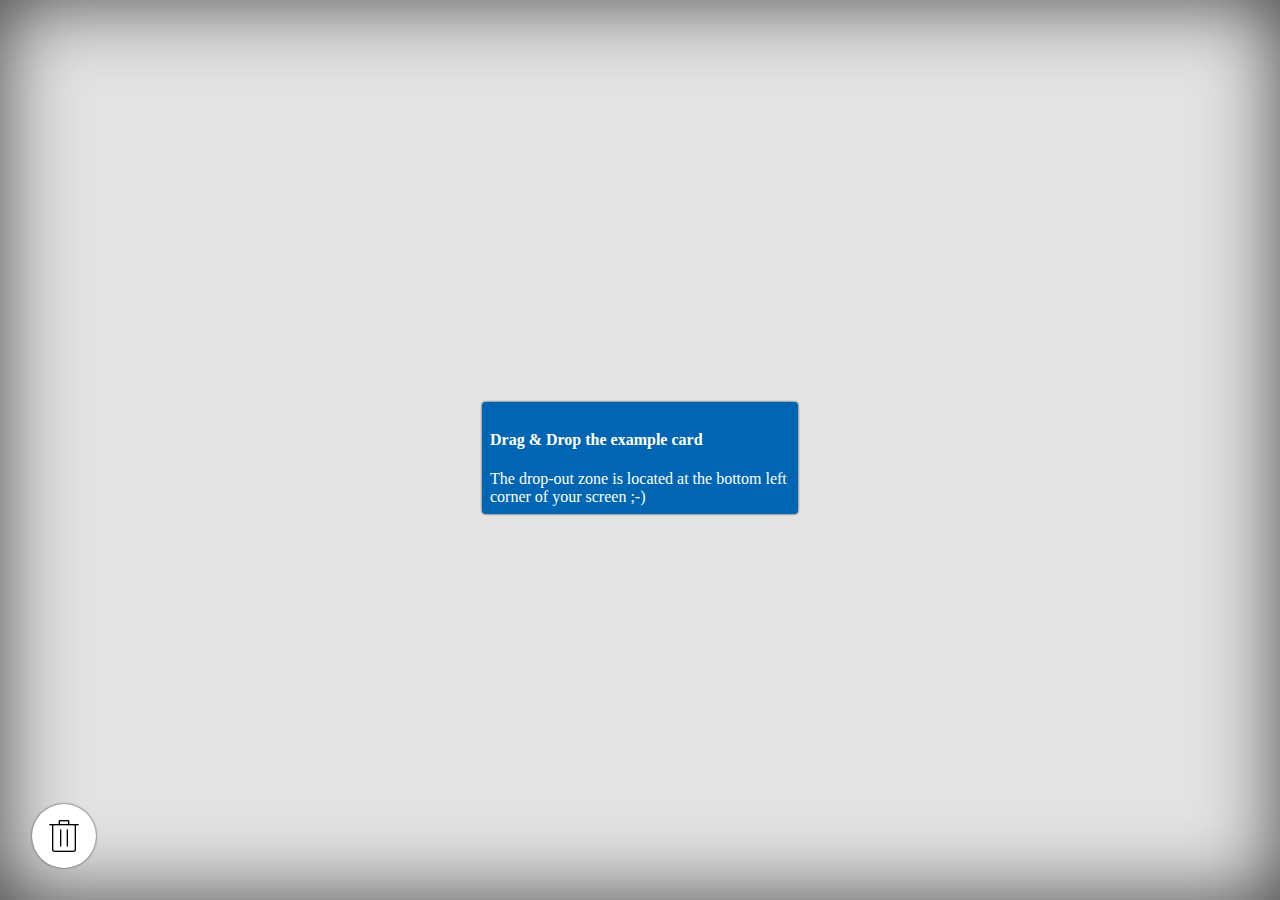
<file: 0-trash-can/index.html>
<!DOCTYPE html>
<html lang="en" xmlns="http://www.w3.org/1999/html">
<head>
    <meta charset="utf-8">
    <meta http-equiv="content-type" content="text/html; charset=utf-8"/>
    <meta name="description" content="">
    <meta name="viewport" content="width=device-width, initial-scale=1"/>
    <meta name="theme-color" content="#ffffff"/>
    <link rel="stylesheet" href="app.css"/>
    <link rel="stylesheet" href="trash-can.css"/>
    <title>Trash-Can</title>
</head>
<body>

<div id="c1" class="card" draggable="true" ondragstart="drag(event)">
    <h4>Drag & Drop the example card</h4>
    <span>The drop-out zone is located at the bottom left corner of your screen ;-)</span>
</div>

<div id="trash-can-zone" ondragover="allowDrop(event)" ondrop="dropTrash(event)">
    <img src="trash-can-black.png" alt="trash-can-icon"/>
</div>

<script src="app.js"></script>
<script src="trash-can.js"></script>
</body>
</html>
</file>
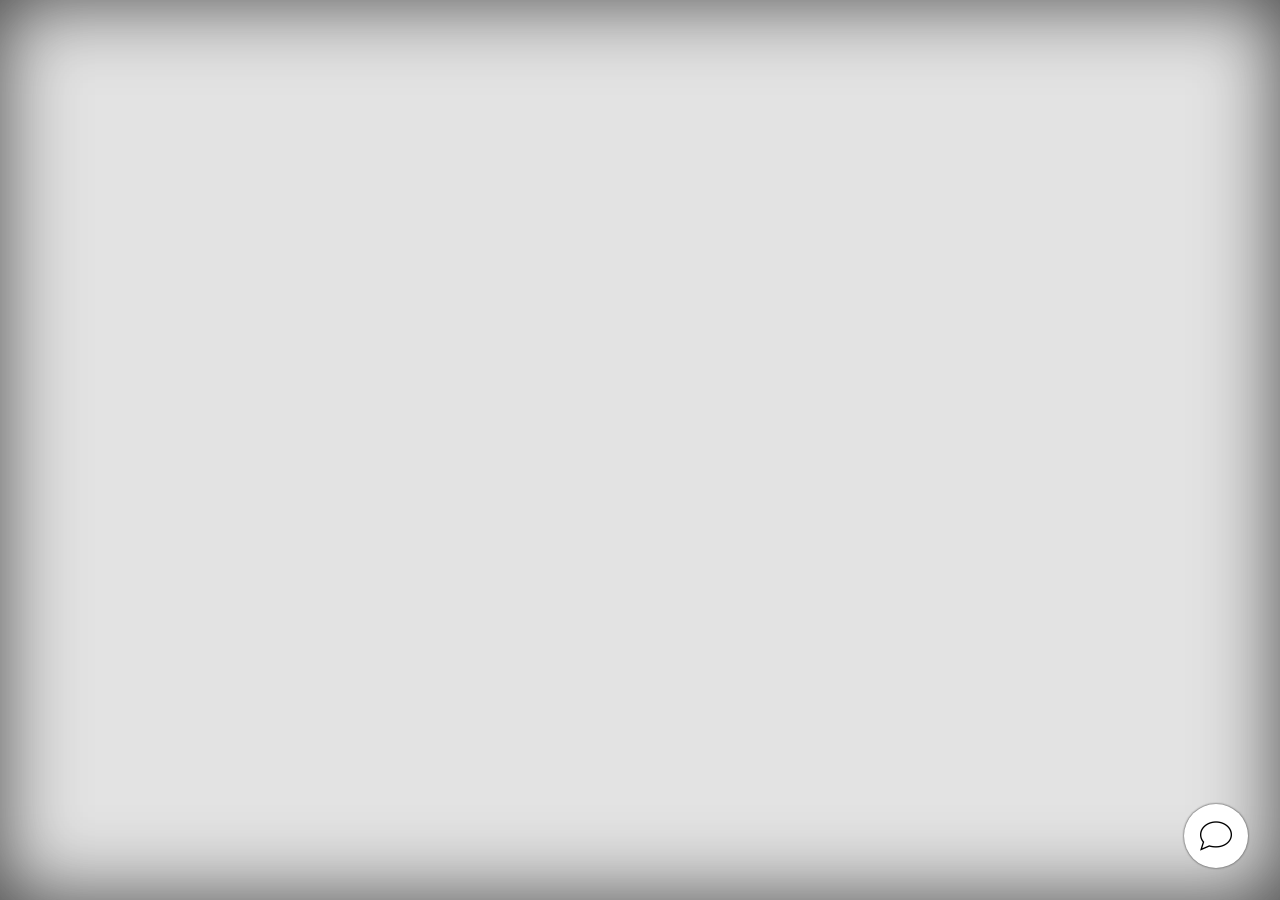
<file: 1-feedback/index.html>
<!DOCTYPE html>
<html lang="en" xmlns="http://www.w3.org/1999/html">
<head>
    <meta charset="utf-8">
    <meta http-equiv="content-type" content="text/html; charset=utf-8"/>
    <meta name="description" content="">
    <meta name="viewport" content="width=device-width, initial-scale=1"/>
    <meta name="theme-color" content="#ffffff"/>
    <link rel="stylesheet" href="app.css"/>
    <link rel="stylesheet" href="feedback.css"/>
    <title>Feedback</title>
</head>
<body>

<div id="feedback">
    <img src="feedback-black.png" alt="feedback-icon"/>
</div>

</body>
</html>
</file>
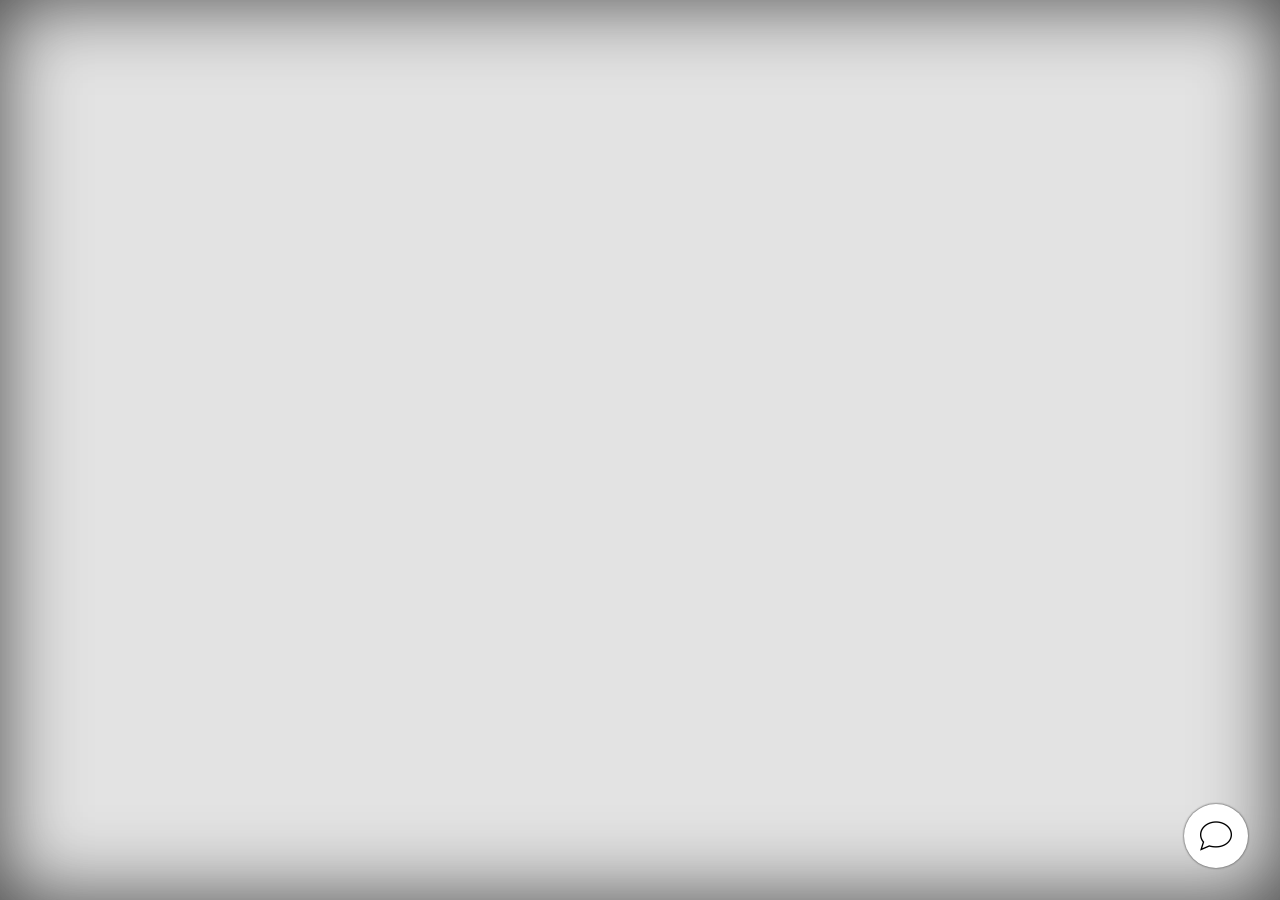
<file: 3-modal/index.html>
<!DOCTYPE html>
<html lang="en" xmlns="http://www.w3.org/1999/html">
<head>
    <meta charset="utf-8">
    <meta http-equiv="content-type" content="text/html; charset=utf-8"/>
    <meta name="description" content="">
    <meta name="viewport" content="width=device-width, initial-scale=1"/>
    <meta name="theme-color" content="#ffffff"/>
    <link rel="stylesheet" href="app.css"/>
    <link rel="stylesheet" href="modal.css"/>
    <title>Modal</title>
</head>
<body>

<div id="modal" onclick="showDialog()">
    <img src="modal-black.png" alt="modal-icon"/>
</div>

<dialog>
    <section>
        <header>
            <div id="close" onclick="closeDialog()">
                <img src="close-black.png" alt="close-icon"/>
            </div>
        </header>
        <main>
            <span>This is an example of a simple Modal by using the HTML5 dialog and custom CSS3 and Javascript.</span>
        </main>
    </section>
</dialog>

<script src="modal.js"></script>
</body>
</html>
</file>
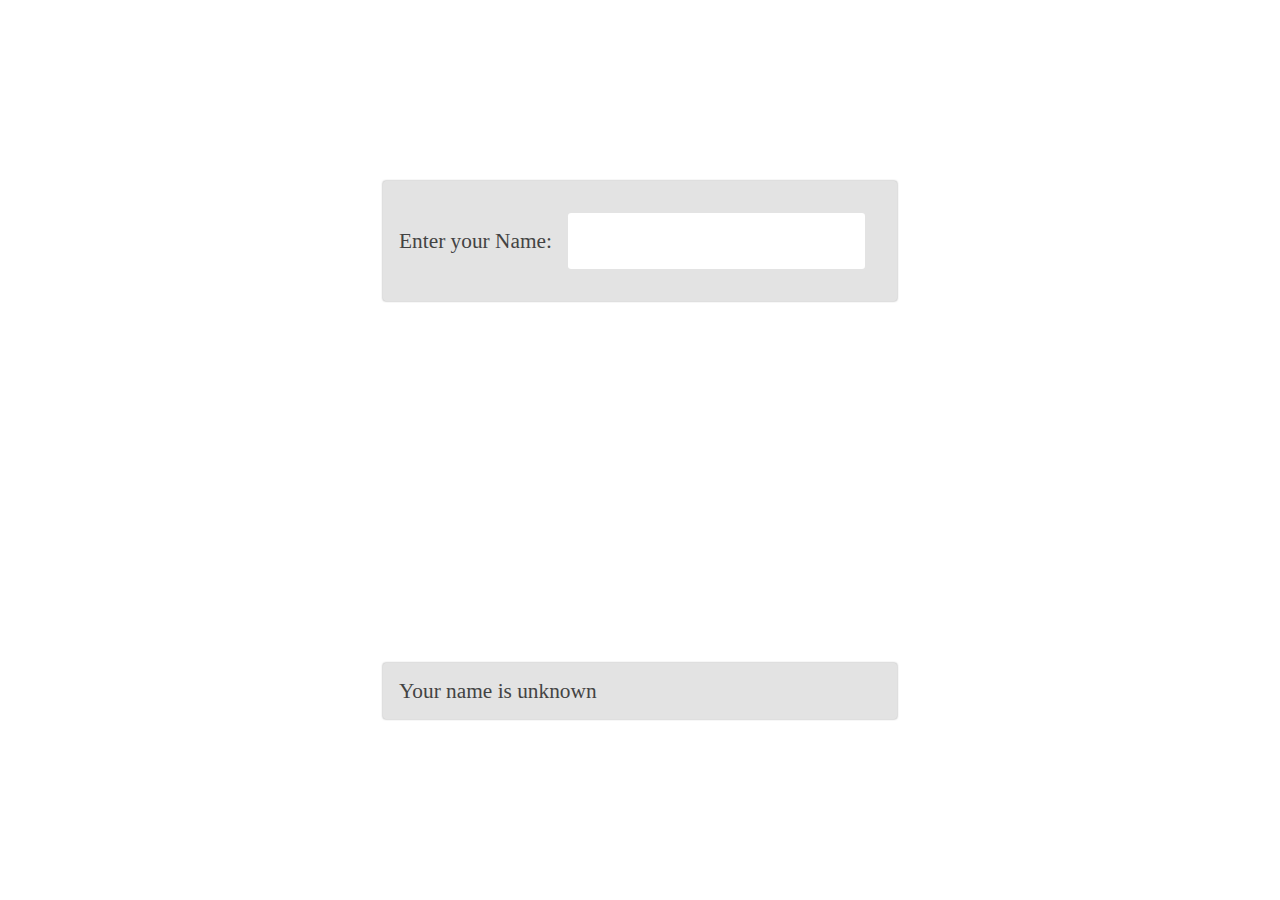
<file: 4-ddd/index.html>
<!DOCTYPE html>
<html lang="en" xmlns="http://www.w3.org/1999/html">
<head>
    <meta charset="utf-8">
    <meta http-equiv="content-type" content="text/html; charset=utf-8"/>
    <meta name="description" content="">
    <meta name="viewport" content="width=device-width, initial-scale=1"/>
    <meta name="theme-color" content="#ffffff"/>
    <link rel="stylesheet" href="app.css"/>
    <title>DDD</title>
</head>
<body>

<div>
    <label for="txtInput">Enter your Name:</label><input type="text" id="txtInput">
</div>

<div id="root"></div>

<script src="app-repository.js"></script>
<script src="app-service.js"></script>
<script src="app-command.js"></script>
<script src="app.js"></script>
</body>
</html>
</file>
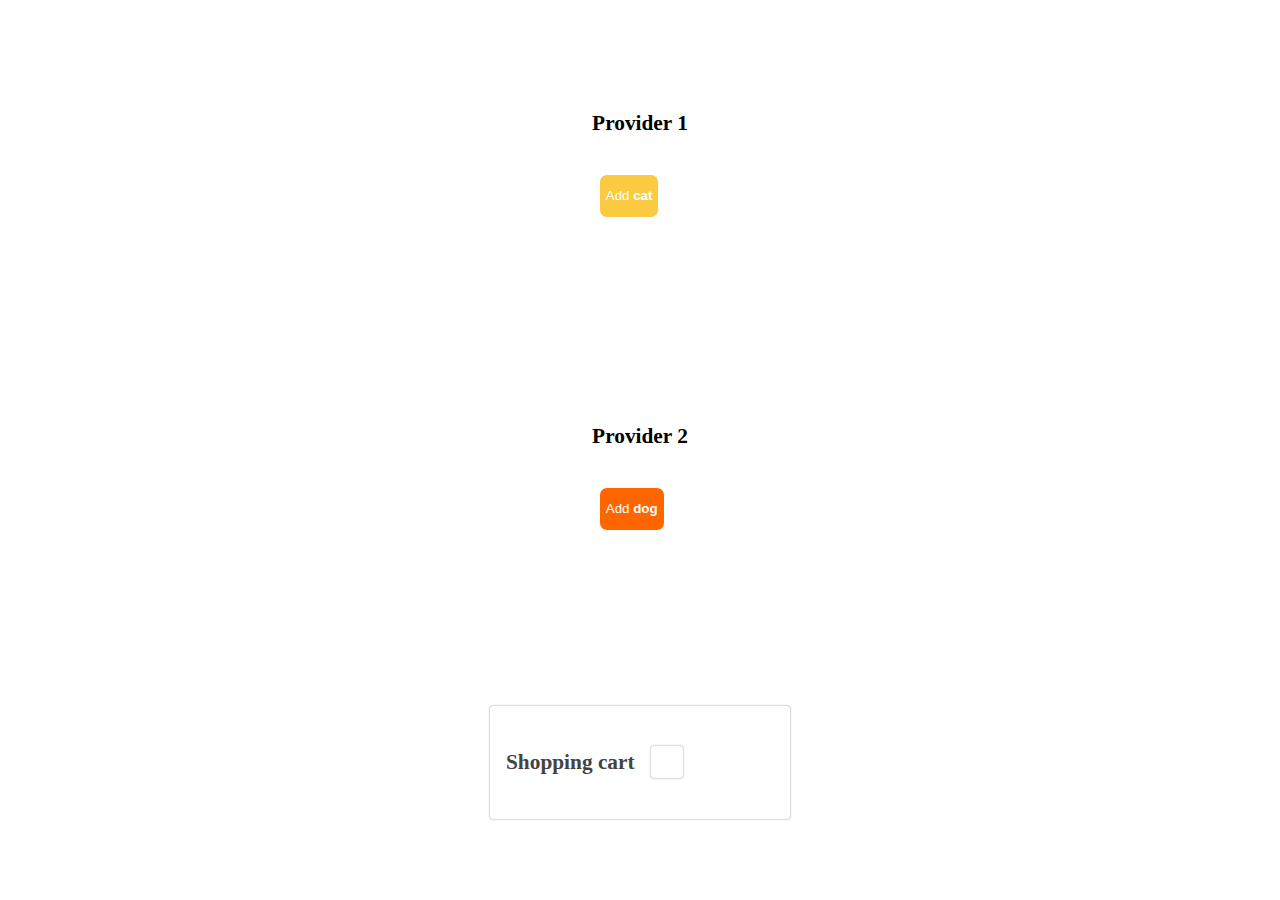
<file: 5-meshup/index.html>
<!DOCTYPE html>
<html lang="en" xmlns="http://www.w3.org/1999/html">
<head>
    <meta charset="utf-8">
    <meta http-equiv="content-type" content="text/html; charset=utf-8"/>
    <meta name="description" content="">
    <meta name="viewport" content="width=device-width, initial-scale=1"/>
    <meta name="theme-color" content="#ffffff"/>
    <link rel="stylesheet" href="app.css"/>
    <title>Meshup</title>
</head>
<body>

    <iframe src="provider-1.html"></iframe>
    <iframe src="provider-2.html"></iframe>

    <div>
        <h4>Shopping cart</h4>
        <div id="items"></div>
    </div>

<script src="app.js"></script>
</body>
</html>
</file>
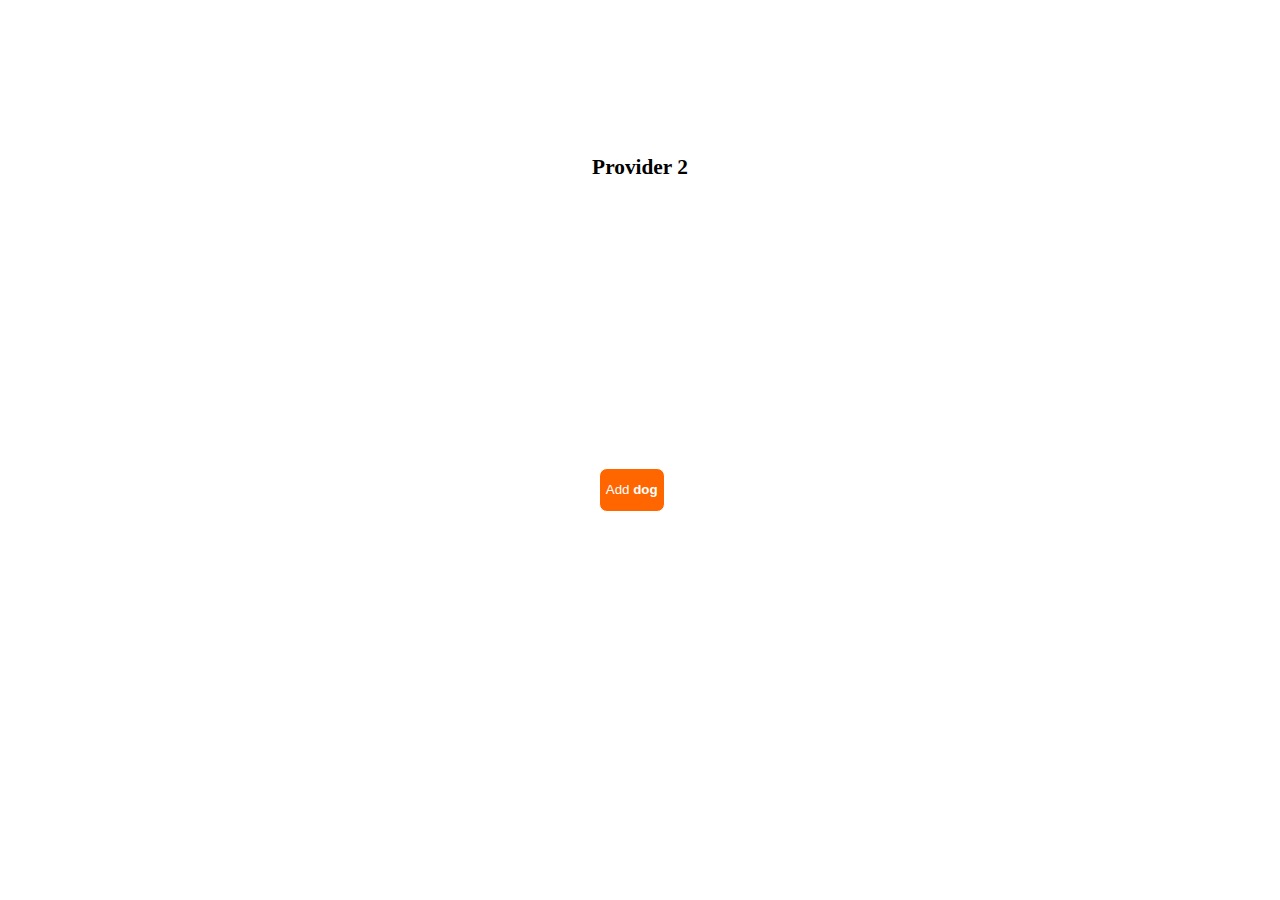
<file: 5-meshup/provider-2.html>
<!DOCTYPE html>
<html lang="en" xmlns="http://www.w3.org/1999/html">
<head>
    <meta charset="utf-8">
    <meta http-equiv="content-type" content="text/html; charset=utf-8"/>
    <meta name="description" content="..."/>
    <meta name="viewport" content="width=device-width, initial-scale=1"/>
    <meta name="theme-color" content="#ffffff"/>
    <link rel="stylesheet" href="app.css"/>
    <title>...</title>
</head>
<body>
<header>
    <h4>Provider 2</h4>
</header>
<main>
    <button id="addDog">Add <b>dog</b></button>
</main>
<footer>
</footer>

<script src="provider-2.js"></script>
</body>
</html>
</file>
<file: 0-trash-can/app.css>
body {
  align-items: center;
  background: #e3e3e3;
  box-shadow: inset 0 0 5rem #434343;
  display: flex;
  height: 100%;
  justify-content: center;
  margin: 0;
  padding: 0;
  position: absolute;
  width: 100%; }
</file>
<file: 0-trash-can/trash-can.css>
.card {
  background: #0066b3;
  border-radius: 4px;
  box-shadow: 0 0 2px #7f7f7f, 0 0 2px #434343;
  color: white;
  margin-top: 16px;
  padding: 8px;
  width: 300px; }
  .card:hover {
    box-shadow: 0 0 4px #7f7f7f, 0 0 4px #434343; }

#trash-can-zone {
  align-items: center;
  background: white;
  border-radius: 32px;
  bottom: 32px;
  box-shadow: 0 0 2px #7f7f7f, 0 0 2px #434343;
  cursor: pointer;
  display: flex;
  height: 64px;
  justify-content: center;
  left: 32px;
  position: absolute;
  width: 64px; }
  #trash-can-zone:hover {
    box-shadow: 0 0 4px #7f7f7f, 0 0 4px #434343; }
</file>
<file: 1-feedback/app.css>
body {
  align-items: center;
  background: #e3e3e3;
  box-shadow: inset 0 0 5rem #434343;
  display: flex;
  height: 100%;
  justify-content: center;
  margin: 0;
  padding: 0;
  position: absolute;
  width: 100%; }
</file>
<file: 1-feedback/feedback.css>
#feedback {
  background: white;
  border-radius: 32px;
  bottom: 32px;
  box-shadow: 0 0 2px #7f7f7f, 0 0 2px #434343;
  color: white;
  cursor: pointer;
  display: flex;
  height: 64px;
  position: absolute;
  right: 32px;
  transition: all 0.5s;
  width: 64px; }
  #feedback img {
    bottom: 48px;
    position: fixed;
    right: 48px;
    transition: all 0.5s; }
  #feedback:hover {
    box-shadow: 0 0 4px #7f7f7f, 0 0 4px #434343;
    color: black;
    height: 320px;
    padding: 16px;
    width: 640px; }
    #feedback:hover img {
      opacity: 0; }
</file>
<file: 3-modal/app.css>
body {
  align-items: center;
  background: #e3e3e3;
  box-shadow: inset 0 0 5rem #434343;
  display: flex;
  height: 100%;
  justify-content: center;
  margin: 0;
  padding: 0;
  position: absolute;
  width: 100%; }
</file>
<file: 3-modal/modal.css>
#modal {
  background: white;
  border-radius: 32px;
  bottom: 32px;
  box-shadow: 0 0 2px #7f7f7f, 0 0 2px #434343;
  color: white;
  cursor: pointer;
  display: flex;
  height: 64px;
  position: absolute;
  right: 32px;
  transition: all 0.5s;
  width: 64px; }
  #modal img {
    bottom: 48px;
    position: fixed;
    right: 48px;
    transition: all 0.5s; }
  #modal:hover {
    box-shadow: 0 0 4px #7f7f7f, 0 0 4px #434343; }

dialog {
  background: #434343;
  border: none;
  height: 100%;
  left: 0;
  margin: 0;
  padding: 0;
  position: fixed;
  top: 0;
  width: 100%; }
  dialog > section {
    background: white;
    border-radius: 2px;
    box-shadow: 0 0 4px #7f7f7f, 0 0 4px #434343;
    display: flex;
    flex-direction: column;
    height: 200px;
    margin: 10% auto;
    padding: 8px;
    position: relative;
    width: 400px; }
    dialog > section > header {
      align-items: center;
      display: flex;
      justify-content: flex-end; }
      dialog > section > header #close {
        align-items: center;
        background: white;
        border-radius: 32px;
        color: white;
        cursor: pointer;
        display: flex;
        height: 64px;
        justify-content: center;
        transition: all 0.5s;
        width: 64px; }
        dialog > section > header #close img {
          height: 32px;
          width: 32px; }
    dialog > section > main {
      align-items: center;
      display: flex;
      font-size: 16pt;
      height: 100%;
      justify-content: center;
      padding: 8px; }
</file>
<file: 4-ddd/app.css>
body {
  align-items: center;
  display: grid;
  flex-flow: column;
  font-size: 16pt;
  height: 100%;
  justify-content: center;
  line-height: 24px;
  margin: 0;
  padding: 0;
  position: absolute;
  width: 100%; }
  body div {
    align-items: center;
    background: #e3e3e3;
    border-radius: 0.2rem;
    box-shadow: 0 0 2px #e3e3e3, 0 0 2px #7f7f7f;
    color: #434343;
    display: flex;
    justify-content: flex-start;
    padding: 1rem; }
    body div input {
      border: none;
      border-radius: 0.2rem;
      font-size: 1.25rem;
      line-height: 24px;
      margin: 1rem;
      padding: 1rem; }
</file>
<file: 5-meshup/app.css>
body {
  align-items: center;
  display: grid;
  flex-flow: column;
  font-size: 16pt;
  height: 100%;
  justify-content: center;
  line-height: 24px;
  margin: 0;
  padding: 0;
  position: absolute;
  width: 100%; }
  body button {
    border: 1px solid white;
    border-radius: 8px;
    color: white;
    line-height: 3em;
    margin: 0.5em;
    outline: none; }
  body #addCat, body .cat {
    background: #facb41; }
    body #addCat:hover, body .cat:hover {
      background: white;
      border: 1px solid #facb41;
      color: #facb41; }
  body #addDog, body .dog {
    background: #ff6600; }
    body #addDog:hover, body .dog:hover {
      background: white;
      border: 1px solid #ff6600;
      color: #ff6600; }
  body div {
    align-items: center;
    border-radius: 0.2rem;
    box-shadow: 0 0 2px #e3e3e3, 0 0 2px #7f7f7f;
    color: #434343;
    display: flex;
    flex-flow: row;
    justify-content: flex-start;
    padding: 1rem; }
    body div #items {
      display: flex;
      margin: 1rem;
      padding: 1rem; }
  body iframe {
    border: none; }
</file>
